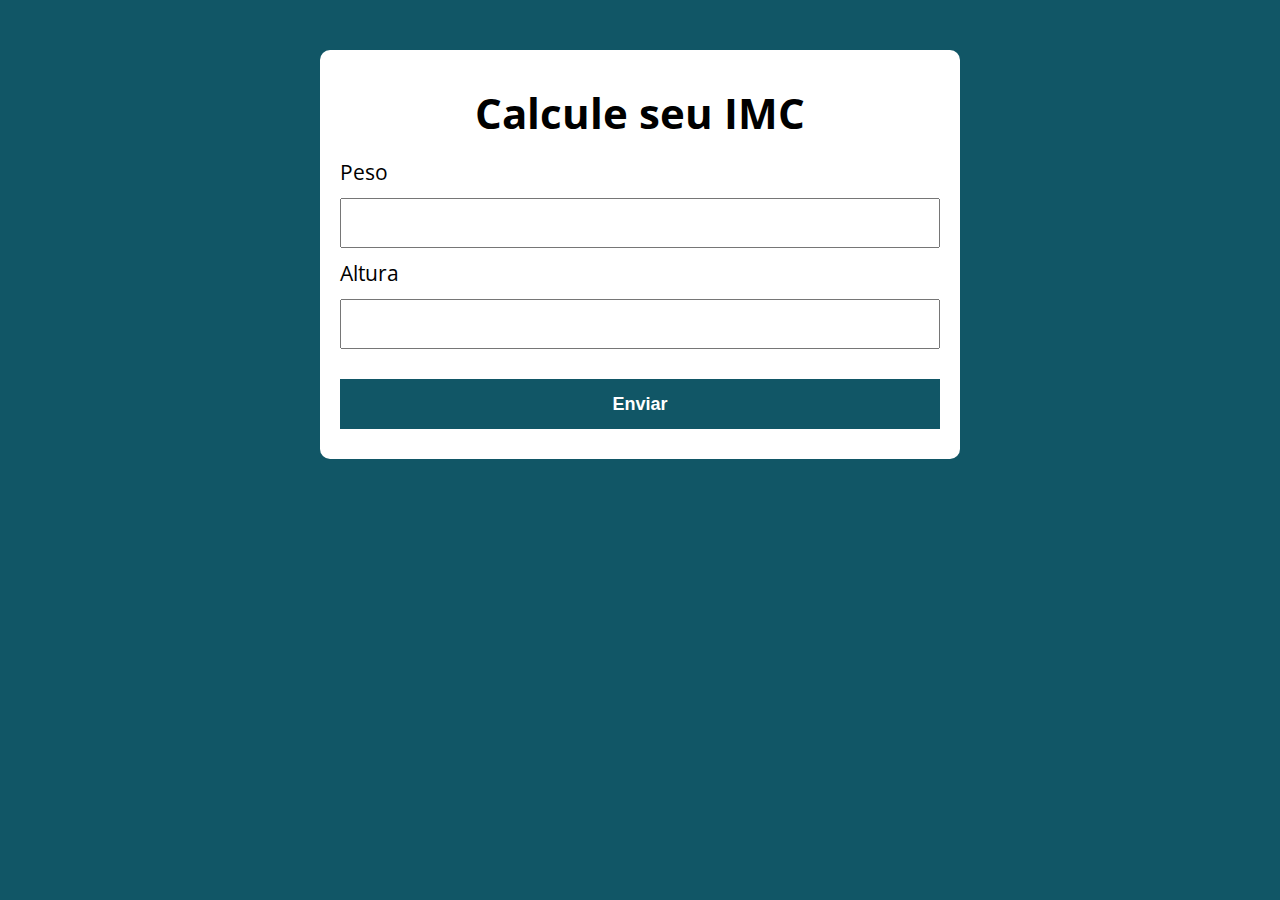
<file: calculadora-imc/index.html>
<!DOCTYPE html>
<html lang="pt-br">
<head>
    <meta charset="UTF-8">
    <meta http-equiv="X-UA-Compatible" content="IE=edge">
    <meta name="viewport" content="width=device-width, initial-scale=1.0">
    <title>Calcule seu IMC</title>
    <link rel="stylesheet" href="assets/css/style.css">
</head>
<body>
    <section class="container">
        <h1>Calcule seu IMC</h1>
        
        <form action="/" id="formulario" method="POST">
            <label for="peso">Peso</label>
            <input type="text" name="peso" id="peso">
            <label for="altura">Altura</label>
            <input type="text" name="altura" id="altura">
            <button type="submit">Enviar</button>
        </form>

        <div id="resultado"></div>
    </section>

    <script src="assets/js/main.js"></script>
</body>
</html>
</file>
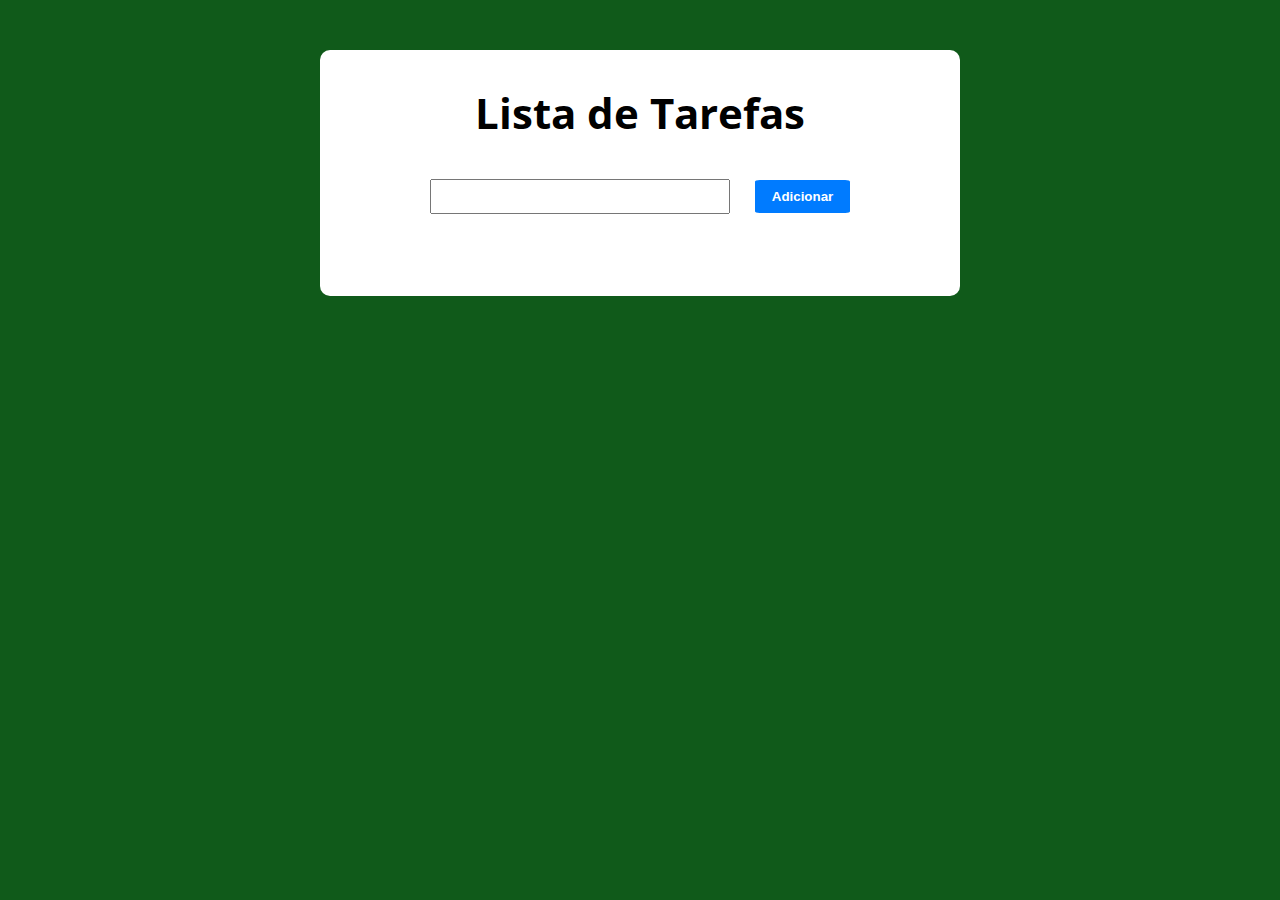
<file: lista-de-tarefas/index.html>
<!DOCTYPE html>
<html lang="pt-br">
<head>
    <meta charset="UTF-8">
    <meta http-equiv="X-UA-Compatible" content="IE=edge">
    <meta name="viewport" content="width=device-width, initial-scale=1.0">
    <title>Lista de Tarefas</title>
    <link rel="stylesheet" href="assets/css/style.css">
</head>
<body>
    <section class="container">
        <h1>Lista de Tarefas</h1>

        <p>
            <input type="text" class="input-tarefa">
            <button class="btn-tarefa">Adicionar</button>
        </p>

        <ul class="tarefas"></ul>
    </section>

    <script src="assets/js/main.js"></script>
</body>
</html>
</file>
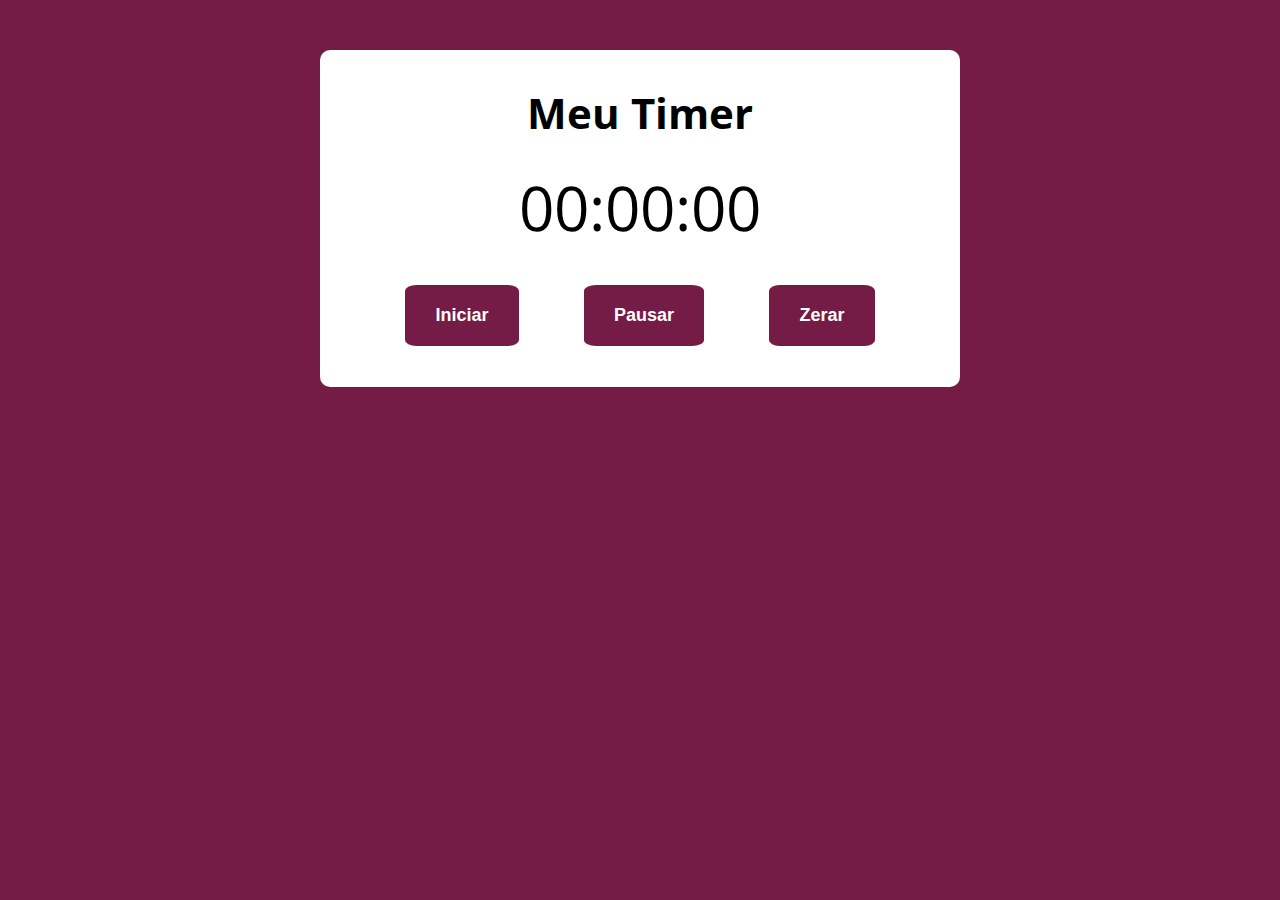
<file: timer/index.html>
<!DOCTYPE html>
<html lang="pt-br">
<head>
    <meta charset="UTF-8">
    <meta http-equiv="X-UA-Compatible" content="IE=edge">
    <meta name="viewport" content="width=device-width, initial-scale=1.0">
    <title>Timer</title>
    <link rel="stylesheet" href="assets/css/style.css">
</head>
<body>
    <section class="container">
        <h1>Meu Timer</h1>

        <p class="relogio">00:00:00</p>

        <p class="botoes">
            <button class="iniciar">Iniciar</button>
            <button class="pausar">Pausar</button>
            <button class="zerar">Zerar</button>
        </p>
    </section>

    <script src="assets/js/main.js"></script>
</body>
</html>
</file>
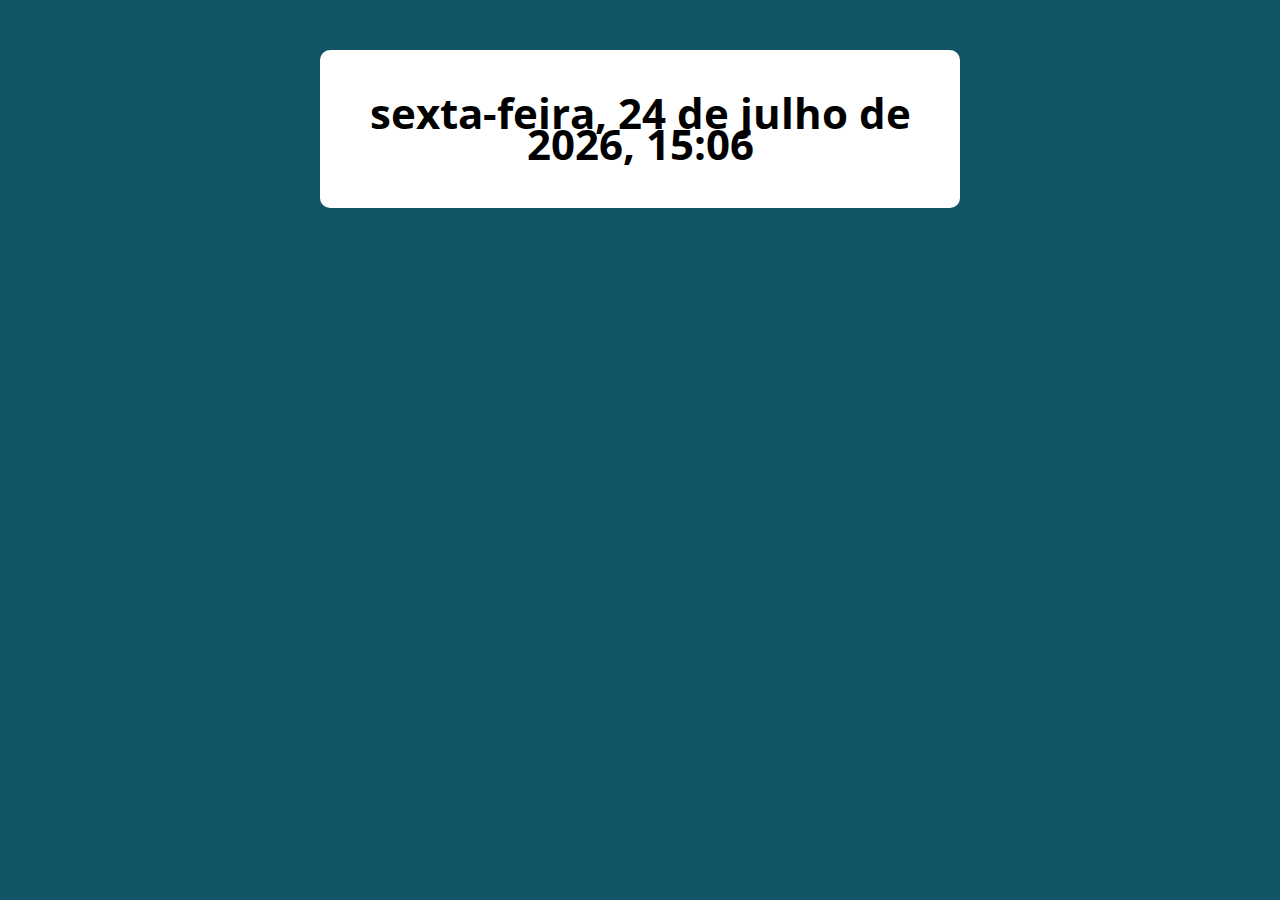
<file: relogio/modo1/index.html>
<!DOCTYPE html>
<html lang="pt-br">
<head>
    <meta charset="UTF-8">
    <meta http-equiv="X-UA-Compatible" content="IE=edge">
    <meta name="viewport" content="width=device-width, initial-scale=1.0">
    <title>Hora</title>
    <link rel="stylesheet" href="assets/css/style.css">
</head>
<body>
    <section class="container">
        <h1>Lorem ipsum dolor sit amet.</h1>
    </section>

    <script src="assets/js/main.js"></script>
</body>
</html>
</file>
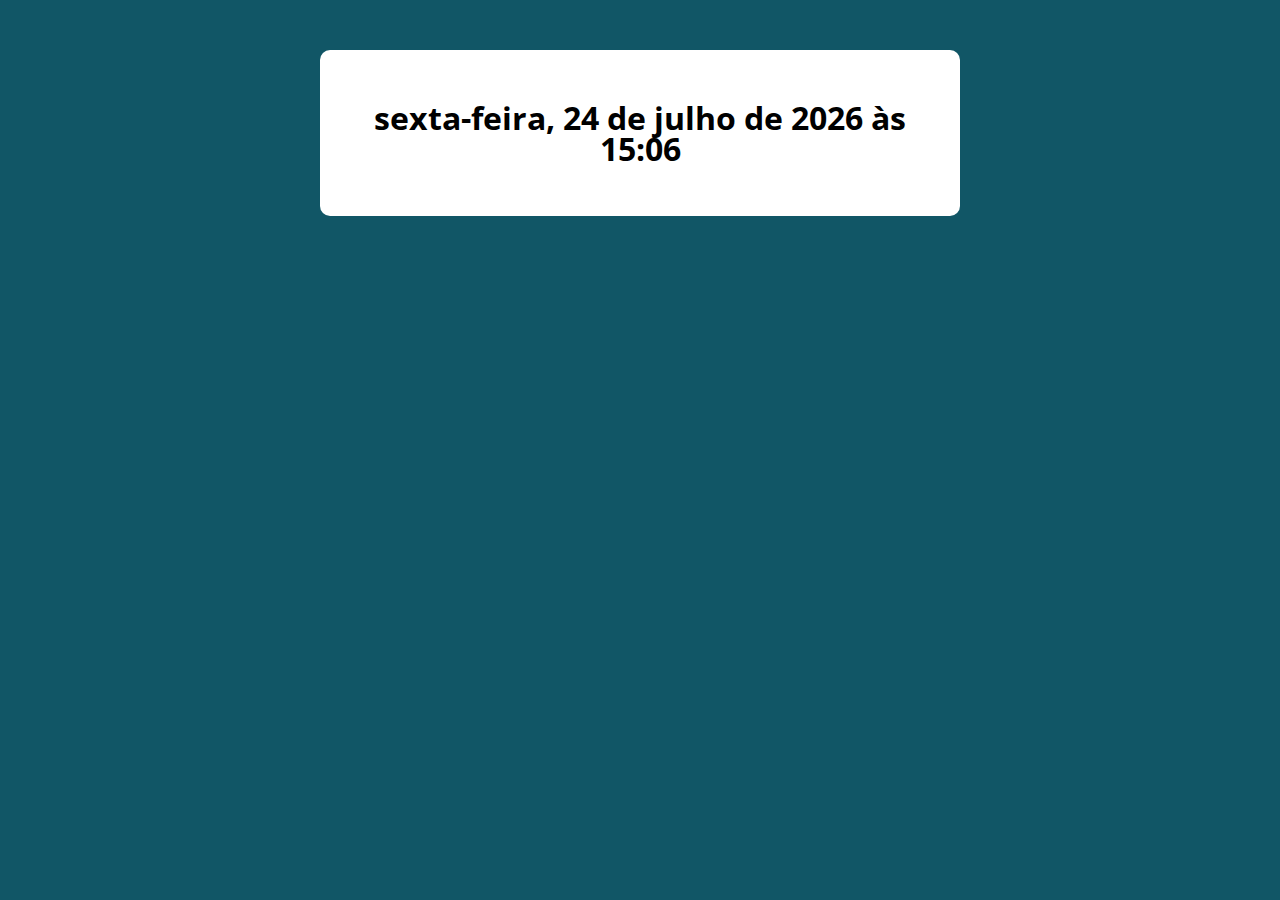
<file: relogio/modo2/index.html>
<!DOCTYPE html>
<html lang="pt-br">
<head>
    <meta charset="UTF-8">
    <meta http-equiv="X-UA-Compatible" content="IE=edge">
    <meta name="viewport" content="width=device-width, initial-scale=1.0">
    <title>Hora</title>
    <link rel="stylesheet" href="assets/css/style.css">
</head>
<body>
    <section class="container">
        <p>Lorem ipsum dolor sit amet.</p>
    </section>

    <script src="assets/js/main.js"></script>
</body>
</html>
</file>
<file: calculadora-imc/assets/css/style.css>
@import url('https://fonts.googleapis.com/css?family=Open+Sans:400,700&display=swap');

:root {
  --primary-color: rgb(17, 86, 102);
  --primary-color-darker: rgb(9, 48, 56);
}

* {
  box-sizing: border-box;
  outline: 0;
}

body {
  margin: 0;
  padding: 0;
  background: var(--primary-color);
  font-family: 'Open sans', sans-serif;
  font-size: 1.3em;
  line-height: 1.5em;
}

.container {
    max-width: 640px;
    margin: 50px auto;
    background: #fff;
    padding: 20px;
    border-radius: 10px;
}

.container h1 {
  text-align: center;
}

form input, form label, form button {
    display: block;
    width: 100%;
    margin-bottom: 10px;
}

form input {
    font-size: 24px;
    height: 50px;
    padding: 0 20px;
}

form input:focus {
    outline: 1px solid var(--primary-color);
}

form button {
    border: none;
    background: var(--primary-color);
    color: #fff;
    font-size: 18px;
    font-weight: 700;
    height: 50px;
    cursor: pointer;
    margin-top: 30px;
}
  
form button:hover {
    background: var(--primary-color-darker);
}
  
.paragrafo-resultado, .bad {
  background: rgb(109, 255, 182);
  padding: 10px 20px;
  text-align: center;
  font-weight: 700;
}

.bad {
  background: rgb(255, 150, 150);
}
</file>
<file: lista-de-tarefas/assets/css/style.css>
@import url('https://fonts.googleapis.com/css?family=Open+Sans:400,700&display=swap');

* {
  box-sizing: border-box;
  outline: 0;
}

body {
  background: #105a1a;
  margin: 0;
  padding: 0;
  font-family: 'Open sans', sans-serif;
  font-size: 1.3em;
  line-height: 1.5em;
}

.container {
  background: #fff;
  max-width: 640px;
  margin: 50px auto;
  padding: 20px;
  border-radius: 10px;
  display: flex;
  flex-direction: column;
  justify-content: center;
  align-items: center;
}

input {
  width: 300px;
  height: 35px;
}

button {
  margin-left: 20px;
  padding: 9px 17px;
  color: #fff;
  font-weight: 700;
  border: none;
  border-radius: 5%;
  cursor: pointer;
}

li {
  margin: 15px;
}

.btn-tarefa {
  background: #007BFF;
}

.btn-tarefa:hover {
  background: #005abb;
}

.apagar {
  background: #C82333;
}

.apagar:hover {
  background: #6d141d;
}
</file>
<file: timer/assets/css/style.css>
@import url('https://fonts.googleapis.com/css?family=Open+Sans:400,700&display=swap');

:root {
  --primary-color: rgb(116, 28, 69);
  --primary-color-darker: rgb(70, 16, 41);
}

* {
  box-sizing: border-box;
  outline: 0;
}

body {
  margin: 0;
  padding: 0;
  background: var(--primary-color);
  font-family: 'Open sans', sans-serif;
  font-size: 1.3em;
  line-height: 1.5em;
}

.container {
  max-width: 640px;
  margin: 50px auto;
  background: #fff;
  padding: 20px;
  border-radius: 10px;
  text-align: center;
}

.relogio {
  font-size: 3em;
}

.botoes {
  display: flex;
  justify-content: space-evenly;
}

button {
  background: var(--primary-color);
  color: #fff;
  font-size: 18px;
  font-weight: 700;
  padding: 20px 30px;
  border: none;
  border-radius: 10%;
  cursor: pointer;
}

button:hover {
  background: var(--primary-color-darker);
}

.pausado {
  color: red;
}
</file>
<file: relogio/modo1/assets/css/style.css>
@import url('https://fonts.googleapis.com/css?family=Open+Sans:400,700&display=swap');

:root {
  --primary-color: rgb(17, 86, 102);
  --primary-color-darker: rgb(9, 48, 56);
}

* {
  box-sizing: border-box;
  outline: 0;
}

body {
  margin: 0;
  padding: 0;
  background: var(--primary-color);
  font-family: 'Open sans', sans-serif;
  font-size: 1.3em;
  line-height: 1.5em;
}

.container {
    max-width: 640px;
    margin: 50px auto;
    background: #fff;
    padding: 20px;
    border-radius: 10px;
}

.container h1 {
  text-align: center;
}
</file>
<file: relogio/modo2/assets/css/style.css>
@import url('https://fonts.googleapis.com/css?family=Open+Sans:400,700&display=swap');

:root {
  --primary-color: rgb(17, 86, 102);
  --primary-color-darker: rgb(9, 48, 56);
}

* {
  box-sizing: border-box;
  outline: 0;
}

body {
  margin: 0;
  padding: 0;
  background: var(--primary-color);
  font-family: 'Open sans', sans-serif;
  font-size: 1.3em;
  line-height: 1.5em;
}

.container {
    max-width: 640px;
    margin: 50px auto;
    background: #fff;
    padding: 20px;
    border-radius: 10px;
}

.container p {
  font-size: 2rem;
  font-weight: 700;
  text-align: center;
}
</file>
